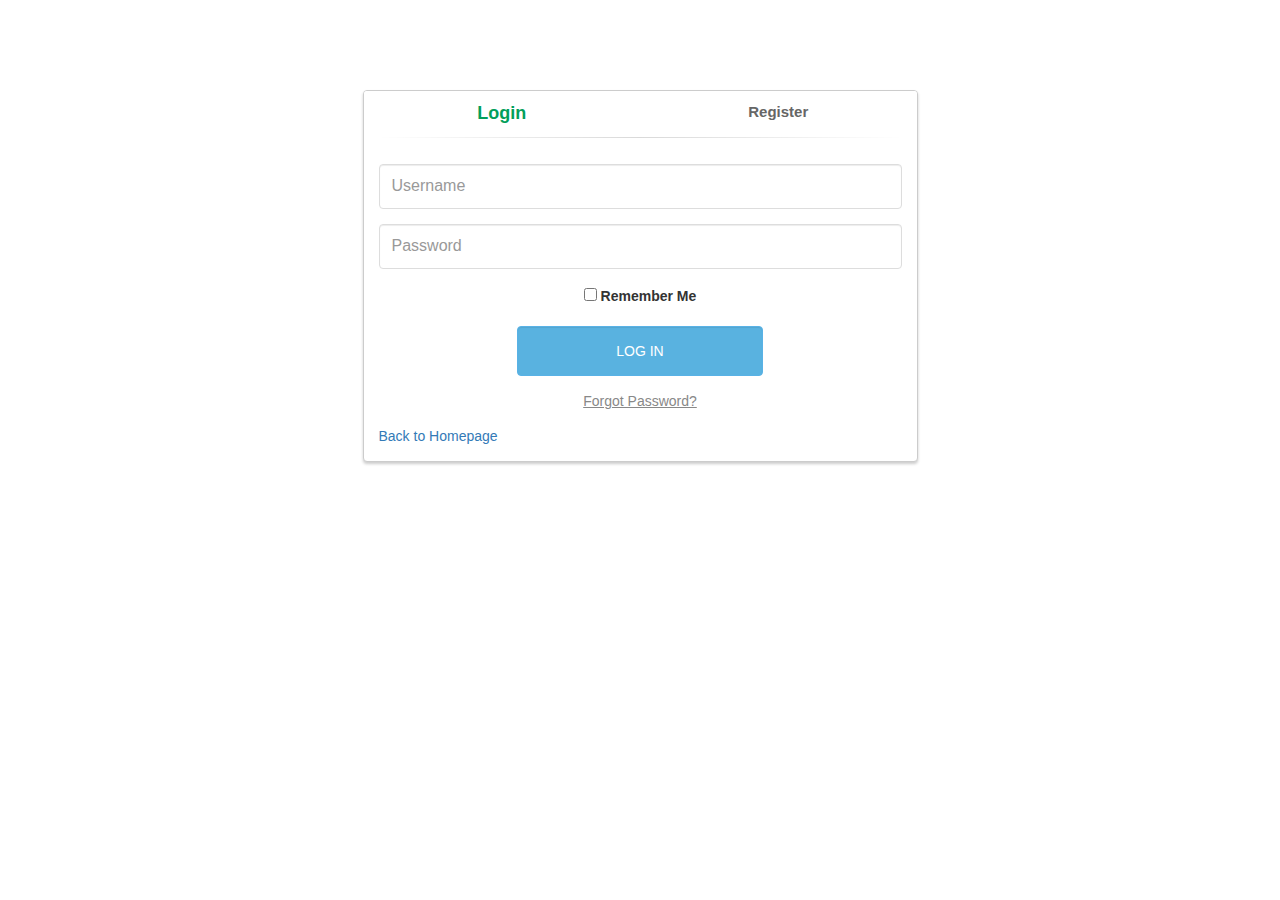
<file: account.html>
<!DOCTYPE html>
<html lang="en">
<title>Sign up | SIMPLON’s Beauty Care Centre | Cosmetics and accessories</title>
<meta charset="utf-8">
<meta name="viewport" content="width=device-width, initial-scale=1">

<head>
    <link rel="stylesheet" href="//maxcdn.bootstrapcdn.com/bootstrap/3.3.0/css/bootstrap.min.css">
    <link rel="stylesheet" href="css/account.css">
</head>

<body>
    <div class="container">
        <div class="row">
            <div class="col-md-6 col-md-offset-3">
                <div class="panel panel-login">
                    <div class="panel-heading">
                        <div class="row">
                            <div class="col-xs-6">
                                <a href="#" class="active" id="login-form-link">Login</a>
                            </div>
                            <div class="col-xs-6">
                                <a href="#" id="register-form-link">Register</a>
                            </div>
                        </div>
                        <hr>
                    </div>
                    <div class="panel-body">
                        <div class="row">
                            <div class="col-lg-12">
                                <form id="login-form" style="display: block;">
                                    <div class="form-group">
                                        <input type="text" name="username" id="login-username" class="form-control"
                                            placeholder="Username" required>
                                    </div>
                                    <div class="form-group">
                                        <input type="password" name="password" id="login-password" class="form-control"
                                            placeholder="Password" required>
                                    </div>
                                    <div class="form-group text-center">
                                        <input type="checkbox" name="remember" id="remember">
                                        <label for="remember"> Remember Me</label>
                                    </div>
                                    <div class="form-group">
                                        <div class="row">
                                            <div class="col-sm-6 col-sm-offset-3">
                                                <input type="submit" name="login-submit" id="login-submit"
                                                    class="form-control btn btn-login" value="Log In">
                                            </div>
                                        </div>
                                    </div>
                                    <div class="form-group">
                                        <div class="row">
                                            <div class="col-lg-12">
                                                <div class="text-center">
                                                    <a href="#" class="forgot-password">Forgot Password?</a>
                                                </div>
                                            </div>
                                        </div>
                                    </div>
                                </form>
                                <form id="register-form" style="display: none;">
                                    <div class="form-group">
                                        <input type="text" name="username" id="register-username" class="form-control"
                                            placeholder="Username" required>
                                    </div>
                                    <div class="form-group">
                                        <input type="email" name="email" id="email" class="form-control"
                                            placeholder="Email Address" required>
                                    </div>
                                    <div class="form-group">
                                        <input type="password" name="password" id="register-password" class="form-control"
                                            placeholder="Password" required minlength="6">
                                    </div>
                                    <div class="form-group">
                                        <input type="password" name="confirm-password" id="confirm-password"
                                            class="form-control" placeholder="Confirm Password" required minlength="6">
                                    </div>
                                    <div class="form-group">
                                        <div class="row">
                                            <div class="col-sm-6 col-sm-offset-3">
                                                <input type="submit" name="register-submit" id="register-submit"
                                                    class="form-control btn btn-register" value="Register Now">
                                            </div>
                                        </div>
                                    </div>
                                </form>
                                <a href="index.html">Back to Homepage</a>
                            </div>
                        </div>
                    </div>
                </div>
            </div>
        </div>
    </div>
    <script src="//code.jquery.com/jquery-1.11.1.min.js"></script>
    <script src="//maxcdn.bootstrapcdn.com/bootstrap/3.3.0/js/bootstrap.min.js"></script>
    <script src="js/main.js"></script>
</body>

</html>
</file>
<file: css/account.css>
body {
  padding-top: 90px;
}
.panel-login {
  border-color: #ccc;
  -webkit-box-shadow: 0px 2px 3px 0px rgba(0, 0, 0, 0.2);
  -moz-box-shadow: 0px 2px 3px 0px rgba(0, 0, 0, 0.2);
  box-shadow: 0px 2px 3px 0px rgba(0, 0, 0, 0.2);
}
.panel-login > .panel-heading {
  color: #00415d;
  background-color: #fff;
  border-color: #fff;
  text-align: center;
}
.panel-login > .panel-heading a {
  text-decoration: none;
  color: #666;
  font-weight: bold;
  font-size: 15px;
  -webkit-transition: all 0.1s linear;
  -moz-transition: all 0.1s linear;
  transition: all 0.1s linear;
}
.panel-login > .panel-heading a.active {
  color: #029f5b;
  font-size: 18px;
}
.panel-login > .panel-heading hr {
  margin-top: 10px;
  margin-bottom: 0px;
  clear: both;
  border: 0;
  height: 1px;
  background-image: -webkit-linear-gradient(
    left,
    rgba(0, 0, 0, 0),
    rgba(0, 0, 0, 0.15),
    rgba(0, 0, 0, 0)
  );
  background-image: -moz-linear-gradient(
    left,
    rgba(0, 0, 0, 0),
    rgba(0, 0, 0, 0.15),
    rgba(0, 0, 0, 0)
  );
  background-image: -ms-linear-gradient(
    left,
    rgba(0, 0, 0, 0),
    rgba(0, 0, 0, 0.15),
    rgba(0, 0, 0, 0)
  );
  background-image: -o-linear-gradient(
    left,
    rgba(0, 0, 0, 0),
    rgba(0, 0, 0, 0.15),
    rgba(0, 0, 0, 0)
  );
}
.panel-login input[type="text"],
.panel-login input[type="email"],
.panel-login input[type="password"] {
  height: 45px;
  border: 1px solid #ddd;
  font-size: 16px;
  -webkit-transition: all 0.1s linear;
  -moz-transition: all 0.1s linear;
  transition: all 0.1s linear;
}
.panel-login input:hover,
.panel-login input:focus {
  outline: none;
  -webkit-box-shadow: none;
  -moz-box-shadow: none;
  box-shadow: none;
  border-color: #ccc;
}
.btn-login {
  background-color: #59b2e0;
  outline: none;
  color: #fff;
  font-size: 14px;
  height: auto;
  font-weight: normal;
  padding: 14px 0;
  text-transform: uppercase;
  border-color: #59b2e6;
}
.btn-login:hover,
.btn-login:focus {
  color: #fff;
  background-color: #53a3cd;
  border-color: #53a3cd;
}
.forgot-password {
  text-decoration: underline;
  color: #888;
}
.forgot-password:hover,
.forgot-password:focus {
  text-decoration: underline;
  color: #666;
}

.btn-register {
  background-color: #1cb94e;
  outline: none;
  color: #fff;
  font-size: 14px;
  height: auto;
  font-weight: normal;
  padding: 14px 0;
  text-transform: uppercase;
  border-color: #1cb94a;
}
.btn-register:hover,
.btn-register:focus {
  color: #fff;
  background-color: #1ca347;
  border-color: #1ca347;
}
</file>
